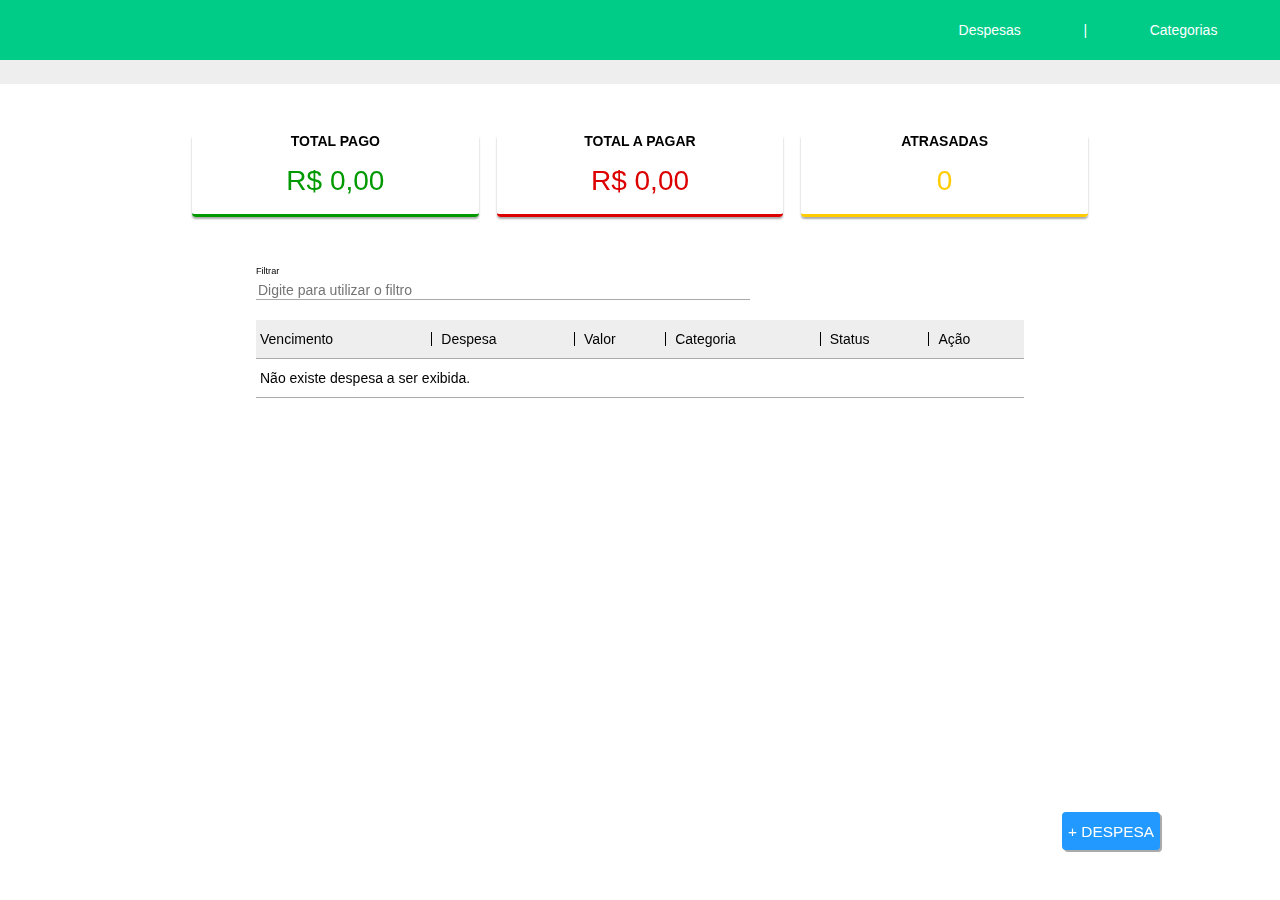
<file: index.html>
<!DOCTYPE html>
<html lang="pt-BR">

<head>
    <meta charset="UTF-8">
    <meta name="Author" content="Cauê Coser">
    <meta http-equiv="X-UA-Compatible" content="IE=edge">
    <meta name="viewport" content="width=device-width, initial-scale=1.0">
    <title>Projeto JS - Intermediário</title>
    <link rel="stylesheet" href="style.css">
    <script src="despesas.js" defer></script>
    <script src="categorias.js" defer></script>

</head>

<body>
    <header id="navBackground">
        <nav id="navBar">
            <div id="navLinks">
                <a href="#" id="linkDespesas">Despesas</a>
                <p>|</p>
                <a href="#" id="linkCategorias">Categorias</a>
            </div>
        </nav>
        <div id="complementoNavBar"></div>
    </header>

    <div id="home" class="">
        <main class="mainSection">
            <section id="resumoDespesas">
                <div class="resumoValores" id="resumoPagas">
                    <h2 class="tituloResumo">TOTAL PAGO</h2>
                    <h1 id="valorResumoPagas">0</h1>
                </div>
                <div class="resumoValores" id="resumoAPagar">
                    <h2 class="tituloResumo">TOTAL A PAGAR</h2>
                    <h1 id="valorResumoAPagar">0</h1>
                </div>
                <div class="resumoValores" id="resumoAtrasadas">
                    <h2 class="tituloResumo">ATRASADAS</h2>
                    <h1 id="valorResumoAtrasadas">0</h1>
                </div>
            </section>
            <section class="recursos">
                <form class="filtragem">
                    <div class="textoFormFiltro">
                        <legend>Filtrar</legend>
                        <input id="filtroDespesa" class="textoPesquisa" type="text" placeholder="Digite para utilizar o filtro">
                    </div>
                    <!-- <input id="botaoFiltrar" class="botao" type="button" value="FILTRAR"> -->
                    <input id="botaoAdicionarDespesa" class="botao botaoAdicionar" type="button" value="+ DESPESA">
                </form>
                <div class="areaTabela">
                    <table class="tabela">
                        <thead>
                            <tr>
                                <th>
                                    <p class="tituloHeadTabela">Vencimento</p>
                                </th>
                                <th>
                                    <p class="tituloHeadTabela">Despesa</p>
                                </th>
                                <th>
                                    <p class="tituloHeadTabela">Valor</p>
                                </th>
                                <th>
                                    <p class="tituloHeadTabela">Categoria</p>
                                </th>
                                <th>
                                    <p class="tituloHeadTabela">Status</p>
                                </th>
                                <th>Ação</th>
                            </tr>
                        </thead>
                        <tbody id="corpoTabelaDespesas">

                        </tbody>
                    </table>
                </div>
            </section>
        </main>

    </div>

    <div id="addDespesa" class="esconde">
        <main class="mainSection">
            <section class="add resumoValores centralizar">
                <h2 class="tituloModal">ADICIONAR DESPESA</h2>

                <form class="filtragem">
                    <div class="textoFormFiltro">
                        <legend>Categoria</legend>
                        <input list="opcoesCategorias" id="categoriaSelecionada" class="textoPesquisa" placeholder="Selecione a categoria...">
                        <datalist id="opcoesCategorias">
                        </datalist>
                    </div>
                </form>

                <form class="filtragem">
                    <div class="textoFormFiltro">
                        <legend>Data de Vencimento</legend>
                        <input id="dataVencimentoDespesa" class="textoPesquisa" type="date">
                    </div>
                </form>

                <form class="filtragem">
                    <div class="textoFormFiltro">
                        <legend>Nome da Despesa</legend>
                        <input id="nomeDespesa" class="textoPesquisa" type="text" placeholder="Despesa">
                    </div>
                </form>

                <form class="filtragem">
                    <div class="textoFormFiltro">
                        <legend>Valor</legend>
                        <input id="valorDespesa" class="textoPesquisa" type="text" placeholder="R$">
                    </div>
                </form>

                <div class="salvarOuCancelar">
                    <input id="botaoSalvarDespesa" class="botao" type="button" value="SALVAR">
                    <input id="botaoCancelarDespesa" class="botao botaoCancel" type="button" value="CANCELAR">
                </div>
            </section>
        </main>
    </div>

    <div id="cadCategorias" class="esconde">
        <main class="mainSection">
            <section id="cadastroCategorias" class="recursos">

                <h2 class="tituloModal">CADASTRO DE CATEGORIAS</h2>

                <form class="filtragem">
                    <div class="textoFormFiltro">
                        <legend>Filtrar</legend>
                        <input id="filtroCategoria" class="textoPesquisa" type="text" placeholder="Digite para utilizar o filtro">
                    </div>
                </form>
                <div class="areaTabela">
                    <table class="tabela">
                        <thead>
                            <tr>
                                <th>
                                    <p class="tituloHeadTabela">ID</p>
                                </th>
                                <th>
                                    <p class="tituloHeadTabela">Categoria</p>
                                </th>
                                <th>Ações</th>
                            </tr>
                        </thead>
                        <tbody id="corpoTabelaCategorias">
                        </tbody>
                    </table>
                    <input id="botaoAddCategoria" class="botao botaoAdicionar" type="button" value="+ CATEGORIA">
                </div>
            </section>
        </main>
    </div>

    <div id="addEditCategoria" class="esconde">
        <main class="mainSection">
            <section id="sectionAddEditCategorias" class="add resumoValores centralizar">
                <h2 class="tituloModal">ADICIONAR/EDITAR CATEGORIA</h2>

                <form class="filtragem">
                    <div class="textoFormFiltro">
                        <legend>Categoria</legend>
                        <input id="nomeCategoria" class="textoPesquisa" type="text" placeholder="Busque a categoria...">
                    </div>

                </form>
                <div class="salvarOuCancelar">
                    <input id="botaoSalvarCategoria" class="botao" type="button" value="SALVAR">
                    <input id="botaoCancelAddCategoria" class="botao botaoCancel" type="button" value="CANCELAR">
                </div>
            </section>
        </main>
    </div>

    <div id="mensagem" class="esconde">
    </div>
    
    <footer>
        <p>&copy; <em>IrOnDev</em> em parceria com <em>Mach1</em> - Pilotando para o futuro!</p>
    </footer>
</body>

</html>
</file>
<file: style.css>
@import url(reset.css);
@import url(normalize.css);

:root {
    --fst-font-color: #000;
    --sec-font-color: #FFF;
    --pos-font-color: #090;
    --neg-font-color: #D00;
    --att-font-color: #FC0;
    --footer-font-color: #000A;

    --fst-theme-color: #0C8;
    --sec-theme-color: #EEE;
    --trd-theme-color: #AAA;

    --button-bg-color: #29F;

    --footer-bg-color: #090;

    --background-modal: #000D;

    --success-border-color: #030;
    --failure-border-color: #700;
    --failure-bckg-color: #f86384;
    --alert-bckg-color: #DA0;
    --alert-border-color: #A70;
    font-family: Arial, Helvetica, sans-serif;
    font-size: 14px;
}

a:visited {
    color: var(--sec-font-color)
}

a:link {
    color: var(--sec-font-color);
    text-decoration: none;
}

a:hover {
    text-decoration: underline;
    cursor: pointer;
}

#navBar {
    z-index: 1;
    position: fixed;
    top: 0;
    right: 0;
    width: 100vw;
    height: 60px;
    display: flex;
    align-items: center;
    justify-content: right;
    background-color: var(--fst-theme-color);
}

#navLinks {
    width: 30%;
    display: flex;
    justify-content: space-evenly;
    color: var(--sec-font-color);
}


#complementoNavBar {
    width: 100vw;
    height: 24px;
    position: fixed;
    top: 60px;
    background-color: var(--sec-theme-color);
    z-index: 1;
}

.mainSection {
    height: 100vh;
    width: 100%;
    display: flex;
    flex-direction: column;
    align-items: center;
    position: fixed;
    overflow: auto;
    top: 84px;

}

#resumoDespesas {
    width: 70%;
    display: flex;
    justify-content: space-between;
    margin: 50px 0;
}

.resumoValores {
    border-radius: 4px;
    border-top: none;
    /* margin-top: 50px; */
    text-align: center;
    box-shadow: 0px 2px 2px var(--trd-theme-color);
}

#resumoPagas {
    width: 32%;
    border-bottom: solid 3px var(--pos-font-color);
}

#resumoAPagar {
    width: 32%;
    border-bottom: solid 3px var(--neg-font-color);
}

#resumoAtrasadas {
    width: 32%;
    border-bottom: solid 3px var(--att-font-color);
}

.tituloResumo {
    font-weight: bold;
}

#valorResumoPagas {
    color: var(--pos-font-color);
}

#valorResumoAPagar {
    color: var(--neg-font-color);
}

#valorResumoAtrasadas {
    color: var(--att-font-color);
}

.recursos {
    width: 60%;
    display: flex;
    justify-content: left;
    flex-direction: column;
}

.filtragem {
    width: 75%;
    display: flex;
    justify-content: space-between;
    margin-bottom: 20px;
}

#cadCategorias {
    position: fixed;
    height: 100%;
    width: 100%;
    top: 84px;
    overflow: hidden;
    box-sizing: border-box;
    /* display: flex; */
}

#cadastroCategorias {
    margin-top: 50px;
}

legend {
    font-size: 0.65em;
}

.textoFormFiltro {
    width: 85%;
}

.textoPesquisa {
    width: 100%;
    border: none;
    border-bottom: solid 1px var(--trd-theme-color);
    outline: none;
    font-size: 1em;
    margin-top: 5px;
    /* font-size: 0.8em; */
}

.botao {
    height: 2.5em;
    background-color: var(--button-bg-color);
    color: var(--sec-font-color);
    border: none;
    border-radius: 4px;
    font-size: 0.8em;
    padding: 2px 6px 0px;
    box-shadow: 2px 2px var(--trd-theme-color);
}

.botaoAdicionar {
    position: fixed;
    right: 120px;
    bottom: 50px;
    font-size: 1.1em;
}

#home {
    width: 100%;
    height: 100vh;
    position: fixed;
    top: 84px;
}

.areaTabela {
    display: flex;
    flex-direction: column;
    align-items: end;
    gap: 20px;
}

.tabela {
    width: 100%;
}

.tabela>thead>tr {
    width: 100%;
    background-color: var(--sec-theme-color);
}

.tabela th,
.tabela td {
    padding: 12px 4px;
    border-bottom: solid 1px var(--trd-theme-color);
    text-align: left;
}

.tituloHeadTabela {
    border-right: solid 1px;
}

.tabela tr:nth-child(even) {
    background-color: var(--4th-theme-color);
}

.tabela th {
    border-right: solid 1px;
    border-style: ridge;
    /* width: 16.66%; */
}

.btnPago {
    background-color: var(--pos-font-color);
}

.btnPendente {
    background-color: var(--neg-font-color);
}

.add {
    width: 40%;
    position: relative;
    display: flex;
    flex-direction: column;
    justify-content: center;
    align-items: center;
    /* top: -100px; */
    background-color: var(--sec-font-color);
    padding: 30px;
    z-index: 1;
}

.tituloModal {
    color: var(--button-bg-color);
    font-weight: bold;
    margin-bottom: 40px;
    text-align: center;
    font-size: 1.5em;
}

.botaoCancel {
    font-weight: bold;
    background-color: var(--sec-font-color);
    border: solid 1px var(--neg-font-color);
    color: var(--neg-font-color);
}

.salvarOuCancelar {
    width: 30%;
    display: flex;
    justify-content: space-between;
    margin-bottom: 20px;
}

input[type=number]::-webkit-inner-spin-button,
input[type=number]::-webkit-outer-spin-button {
    -webkit-appearance: none;
}

input[type=button]:hover {
    cursor: pointer;
}

.esconde {
    display: none;
}

.espacoBotoes {
    gap: 40%;
    margin-bottom: 0;
}

#addEditCategoria,
#addDespesa {
    position: fixed;
    height: 100%;
    width: 100%;
    background-color: var(--background-modal);
    /* z-index: 0; */
}

#sectionAddEditCategorias {
    position: fixed;
    top: 200px;
}

.linhaVerde {
    color: var(--pos-font-color);
}

.linhaVermelha {
    color: var(--neg-font-color);
}

#botoesDeAcaoCat {
    display: flex;
    gap: 10%;
}

.centralizar {
    position: fixed;
    top: 150px;
}

em {
    font-weight: bold;
}

footer {
    width: 100%;
    padding: 8px;
    text-align: center;
    position: fixed;
    bottom: 0;
    /* z-index: -1; */
    background-color: var(--footer-bg-color);
    color: var(--footer-font-color);
    display: none;
}

#mensagem {
    display: flex;
    flex-direction: column;
    justify-content: center;
    align-items: center;
    width: 400px;
    height: 70px;
    position: absolute;
    top: 100px;
    right: 50px;
    padding: 10px;
    border-radius: 8px;
    transition: 1.5s;
    font-size: 1.2em;
    font-weight: bold;
    color: var(--sec-font-color);
}

#mensagem p {
    display: flex;
    width: 100%;
    justify-content: space-evenly;
    margin-top: 10px;
}

.sucesso {
    background-color: var(--fst-theme-color);
    border: solid 1px var(--success-border-color);
}

.falha {
    background-color: var(--failure-bckg-color);
    border: solid 1px var(--failure-border-color);
}

.alerta {
    background-color: var(--alert-bckg-color);
    border: solid 1px var(--alert-border-color);
}
</file>
